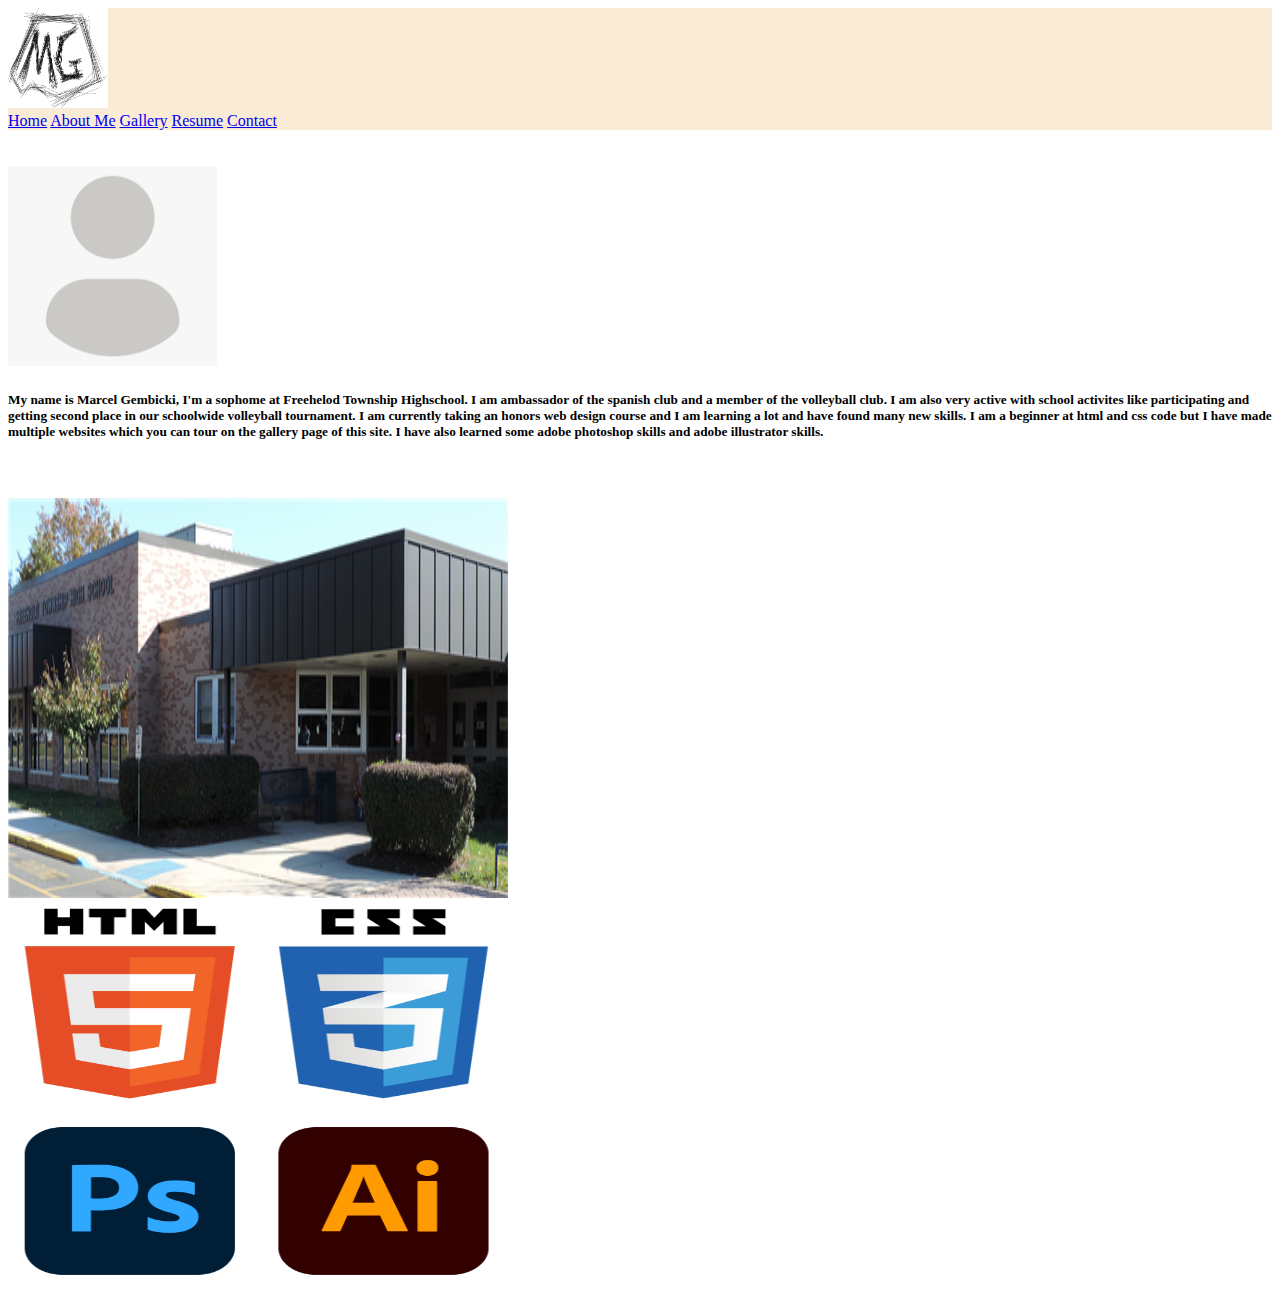
<file: index.html>
<!doctype html>
 <html lang="en"> 

<head>

<meta charset="utf-8">
<meta name="viewport" content="width=device-width, initial-scale=1">

<title>Template</title> 

<link href="https://cdn.jsdelivr.net/npm/bootstrap@5.0.2/dist/css/bootstrap.min.css" rel="stylesheet" integrity="sha384-EVSTQN3/azprG1Anm3QDgpJLIm9Nao0Yz1ztcQTwFspd3yD65VohhpuuCOmLASjC" crossorigin="anonymous">
   <link href="https://cdn.jsdelivr.net/npm/bootstrap@5.2.3/dist/css/bootstrap.min.css" rel="stylesheet" integrity="sha384-rbsA2VBKQhggwzxH7pPCaAqO46MgnOM80zW1RWuH61DGLwZJEdK2Kadq2F9CUG65" crossorigin="anonymous">

<link href="style.css" rel="stylesheet" type="text/css" />

</head> 


<body>


  <nav class="navbar ">
    <div class="container">
      <a class="navbar-brand" href="#">
        <img src="images/My logo.jpg" class="mgimg" alt="Bootstrap" width="100;" height="100" >
        <a class="navbar-brand" href="index.html">Home</a>
        <a class="navbar-brand" href="aboutme.html">About Me</a>
        <a class="navbar-brand" href="gallery.html">Gallery</a>
        <a class="navbar-brand" href="resume.html">Resume</a>
        <a class="navbar-brand" href="contact.html">Contact</a>
      </a>
    </div>
  </nav>
<br>
<br>

<div class="container">
  <div class="row">
    <div class="col-6">
      <img src="images/421-4212617_person-placeholder-image-transparent-hd-png-download.png" style="height: 200px; width: 200;">
</div>
<div class="col-6">
  <h5 class="outsets margins" style="font-family: Cambria, Cochin, Georgia, Times, 'Times New Roman', serif;">My name is Marcel Gembicki, I'm a sophome at Freehelod Township Highschool. I am ambassador of the spanish club and a member of the volleyball club. I am also very active with school activites like participating and getting second place in our schoolwide volleyball tournament. I am currently taking an honors web design course and I am learning a lot and have found many new skills. I am a beginner at html and css code but I have made multiple websites which you can tour on the gallery page of this site. I have also learned some adobe photoshop skills and adobe illustrator skills.</h5>
</div>
</div>
    
  </div>
</div>
<br>
<br>
<div class="container">
<div class="row">
<div class="col-6">
  <img src="images/FREEHOLD TWP web.png" style="height: 400px; width: 500px; margin-right: 300px;">
  </div>
  <div class="col-6">
    <img src="images/css, html, photoshop, illustrator logos.png" style="height: 400px; width: 500px; margin-right: 300px;">
  </div>




</body>
</file>
<file: style.css>
.mgimg{
   margin-right: 100%;
}

.navtext {
   color: black;
}

.background {
   background-color: beige;}


.navbar {
   background-color: antiquewhite;
   

}



.outset{
   border-style: outset;
     background-color: rgb(39, 0, 43);
     color: gray;
</file>
